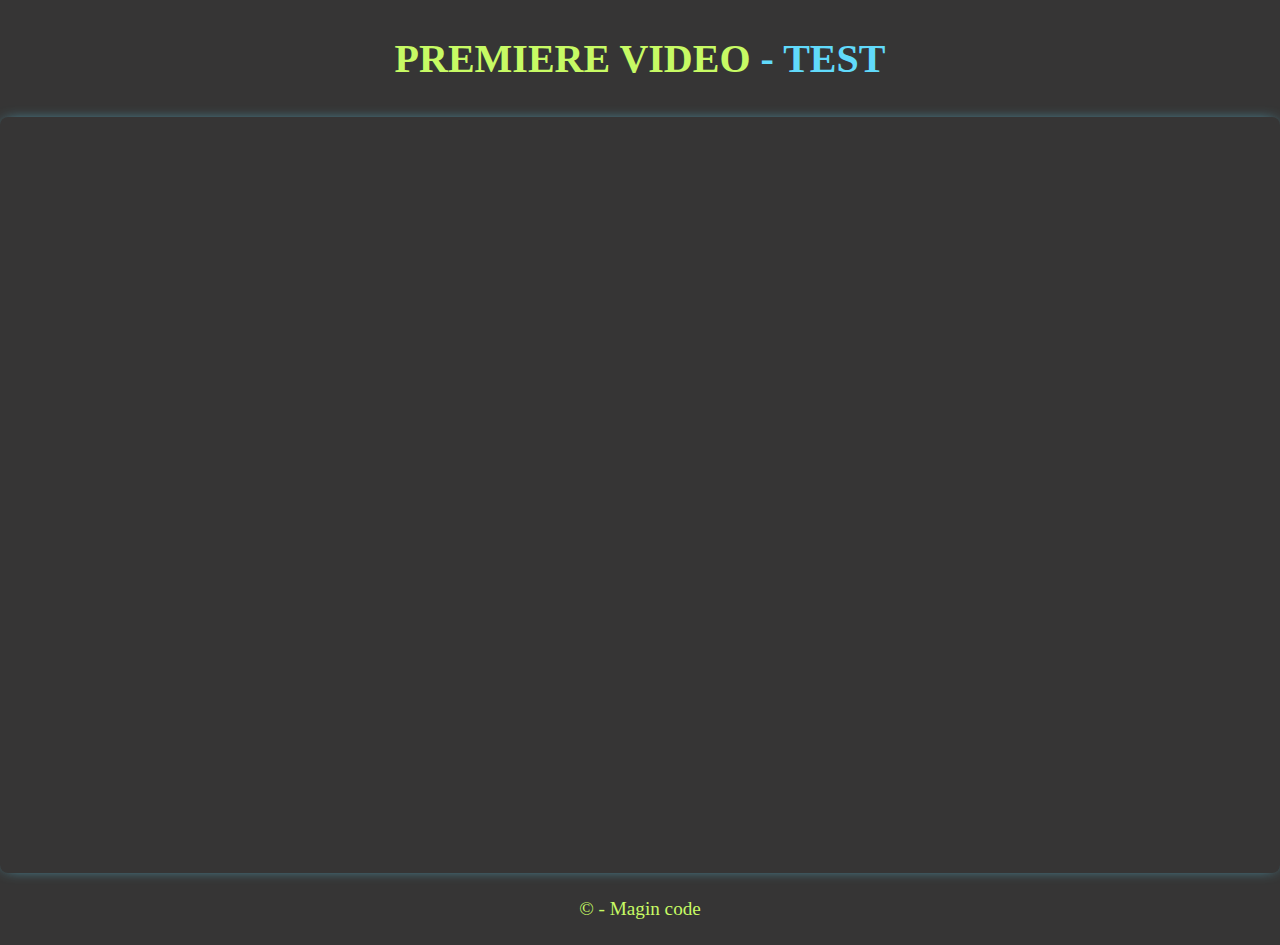
<file: index.html>
<!DOCTYPE html>
<html lang="fr">
<head>
    <meta charset="UTF-8">
    <meta name="viewport" content="width=device-width, initial-scale=1.0">
    <title>Document</title>
    <link rel="stylesheet" href="style.css">
</head>
<body>
    <h1 class="title">PREMIERE VIDEO <span class="test"> - TEST</span></h1>
    <div class="content">
        <iframe allow="fullscreen; autoplay; fullscreen; picture-in-picture" class="i-frame" src="https://player.vimeo.com/video/670187538?h=4483560ee6" width=1344 height=756>
        </iframe>
    </div>
    <footer><p>© - <a href='https://magin-code.fr'>Magin code</a></p></footer>
</body>
</html>
</file>
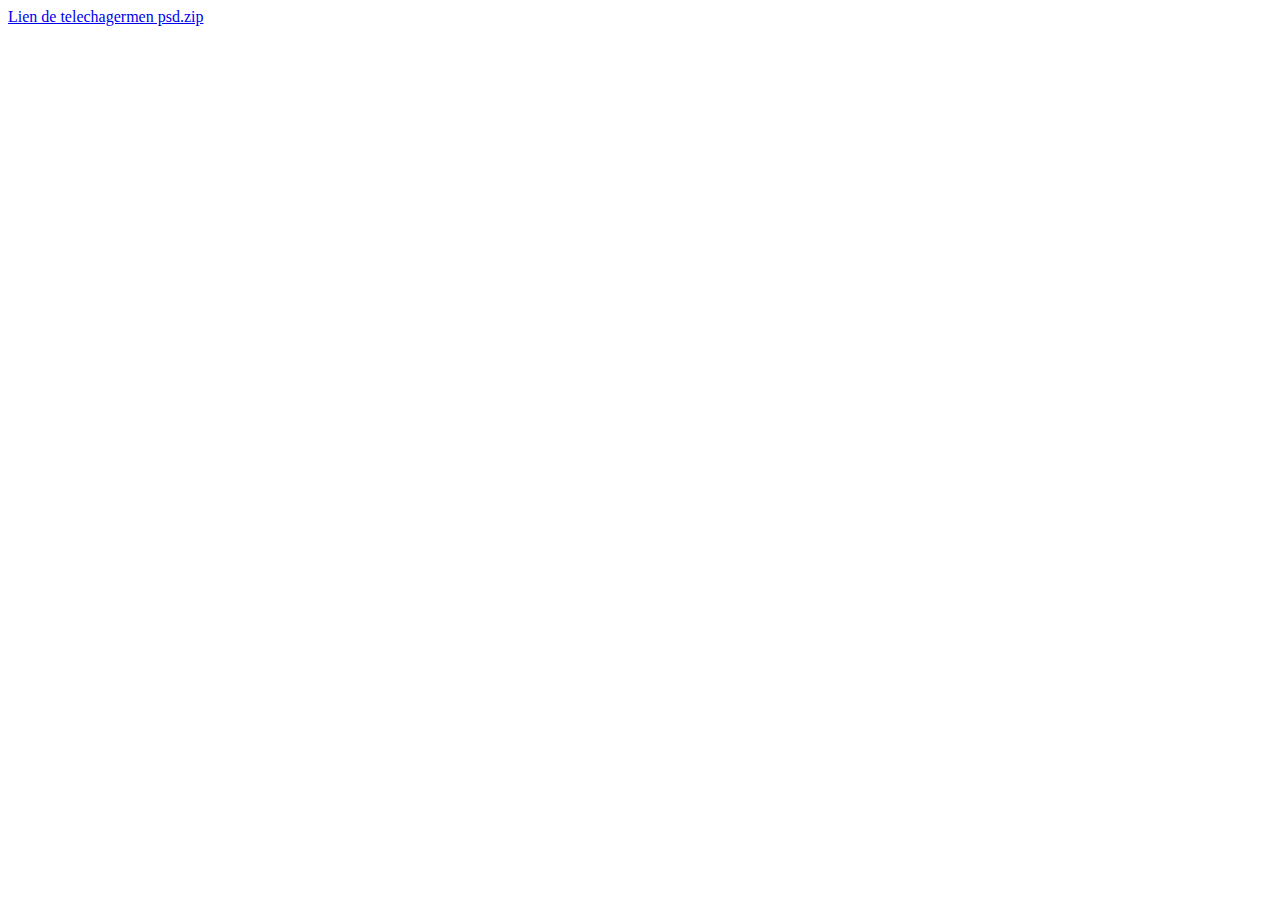
<file: effectMere.html>
<!DOCTYPE html>
<html lang="fr">
<head>
    <meta charset="UTF-8">
    <meta name="viewport" content="width=device-width, initial-scale=1.0">
    <title>Document</title>
</head>
<body>
    <a href='./psd/psd-kalash.zip' download>Lien de telechagermen psd.zip</a>
</body>
</html>
</file>
<file: style.css>
*{
    margin: 0;
    padding:0;
}
body{
    background:#363535;

}
span.test{
    color: #61dafb
}
.content{
    width: 100%;
    display: flex
}
iframe{
    margin: auto;
    justify-content: center;
    align-items: center;
    border: none;
    border-radius: 8px;
    box-shadow: #61dafb 0 0 15px -6px
}
.title{
    margin:35px auto;
    text-align: center;
    color: rgba(199,250,100);
    font-size: 2.5rem;
    //text-shadow: black 0px 0px 3px ;
}
footer{
    text-align: center;
    padding: 25px 0;
}
footer p, p a{
    color: rgba(199,250,100);
    font-size: 1.2rem
}
p a{
    text-decoration: none;

}
</file>
